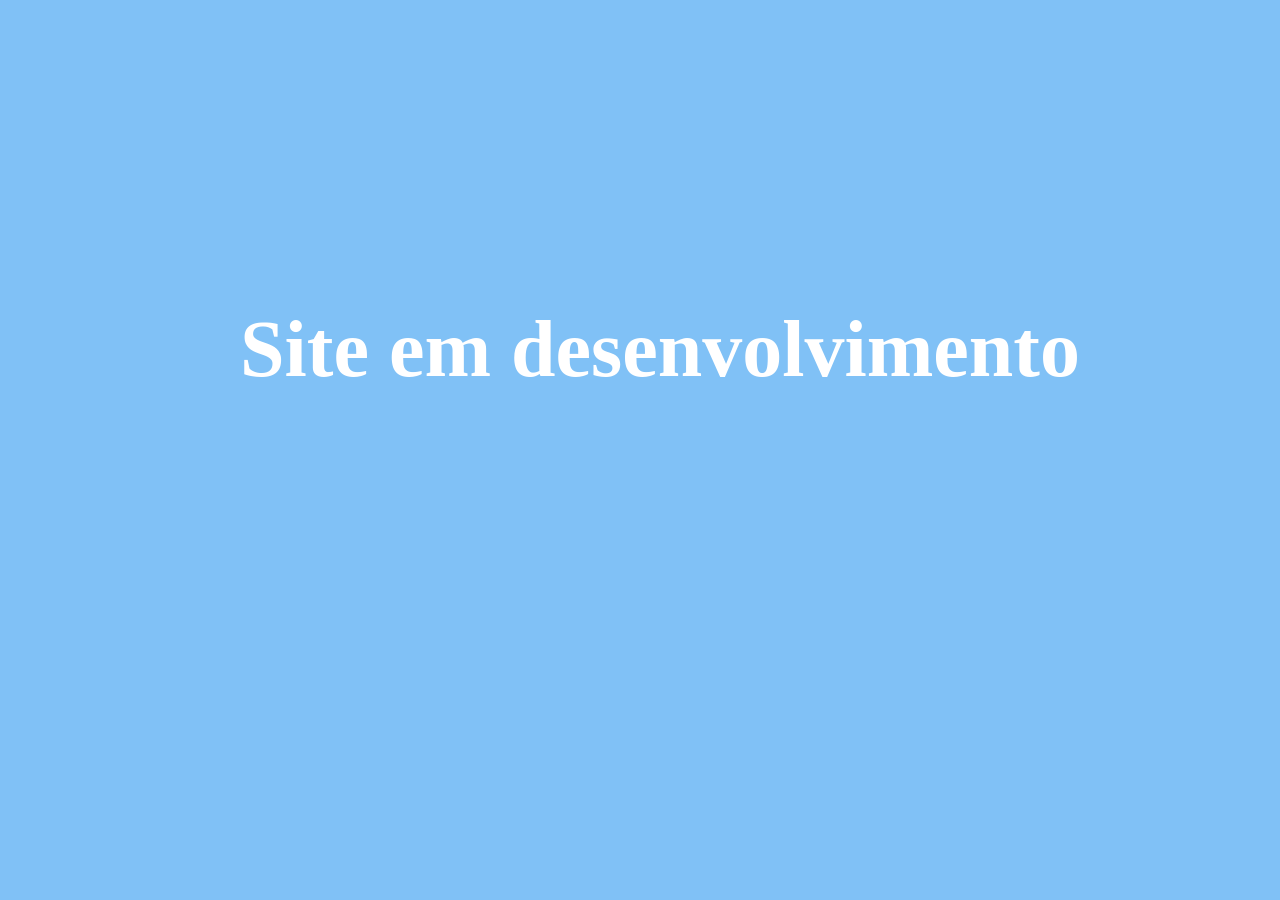
<file: index.html>
<!DOCTYPE html>
<html lang="pt-br">
<head>
    <meta charset="UTF-8">
    <meta name="viewport" content="width=device-width, initial-scale=1.0">
    <title>Shine</title>
    <link rel="stylesheet" href="style.css">
    <link rel="stylesheet" href="query.css">
    <link rel="shortcut icon" href="favicon.ico" type="image/x-icon">
</head>
<body>
    <h1 id="develop">Site em desenvolvimento</h1>
    <div class="animation">
        <div id="forma"></div>
    </div>
    <div class="animation">
        <div id="forma"></div>
    </div>
    <div class="animation">
        <div id="forma"></div>
    </div>




    <!--<main>
        <img src="texto convicente.png" class="imgg" alt="abetura">
    </main>
    <script src="confg.js"></script>
    <form action="" method="post">
        <div class="forma">
        <input type="text" name="nome" id="t.nome" placeholder="Usuário" class="ja" required>
        <br><br>
        <input type="password" name="senha" id="t.senha" placeholder="Senha" class="ja" required>
        <br><br>
        <input type="button" value="Cadastre-se" class="ja" id="bu" onclick="verificarCadastro()"   >
        </div>
    </form>
    <script async src="https://www.googletagmanager.com/gtag/js?id=G-H63JFZ30QB"></script>
    <script>
    window.dataLayer = window.dataLayer || [];
    function gtag(){dataLayer.push(arguments);}
    gtag('js', new Date());

    gtag('config', 'G-H63JFZ30QB');
    </script>-->
</body>
</html>
</file>
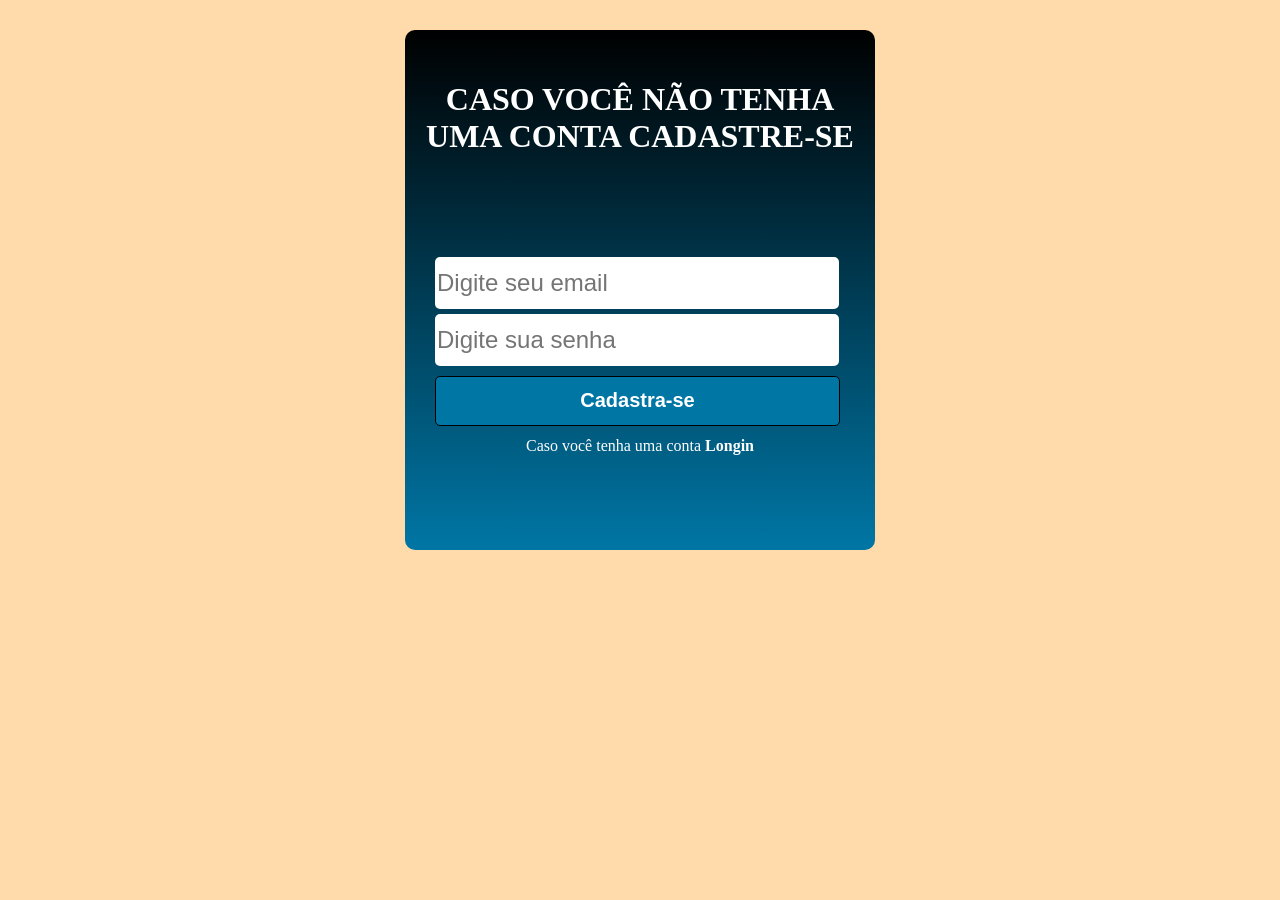
<file: cad.html>
<!DOCTYPE html>
<html lang="pt-br">
<head>
    <meta charset="UTF-8">
    <meta name="viewport" content="width=device-width, initial-scale=1.0">
    <title>Shine - Cadastra-se</title>
    <link rel="stylesheet" href="es.css">
    <link rel="stylesheet" href="query.css">
    <link rel="shortcut icon" href="favicon.ico" type="image/x-icon">
    <link rel="stylesheet" href="https://fonts.googleapis.com/css2?family=Material+Symbols+Outlined:opsz,wght,FILL,GRAD@24,400,0,0&icon_names=visibility" />
</head>
<body>
    <form id="form" method="post">
        <h1 id="text">CASO VOCÊ NÃO TENHA UMA CONTA CADASTRE-SE</h1>
        <input list="finalizacao" type="email" name="email" id="email1" placeholder="Digite seu email">
        <datalist id="finalizacao">
            <option value="@gmail.com" label="Google"></option>
            <option value="@outlook.com" label="Outlook"></option>
            <option value="@hotmail.com" label="Outlook"></option>
            <option value="@live.com" label="Outlook"></option>
            <option value="@yahoo.com" label="Yahoo"></option>
            <option value="@yahoo.com.br" label="Yahoo"></option>
            <option value="@aol.com" label="Aple"></option>
        </datalist>
        <br>
        <input type="password" name="senha" id="senha1" placeholder="Digite sua senha">
        <br>
        <button type="button" id="butao"><a href="http://israel2025.github.io/my-site/" target="_blank" rel="Entrar painel">Cadastra-se</a></button><!---Cadastro butao------>
        <p id="direcionamento">Caso você tenha uma conta <a href="site\Corpo_total\Area_login" target="_self" id="link_log">Longin</a></p>
    </form>
</body>
</html>
</file>
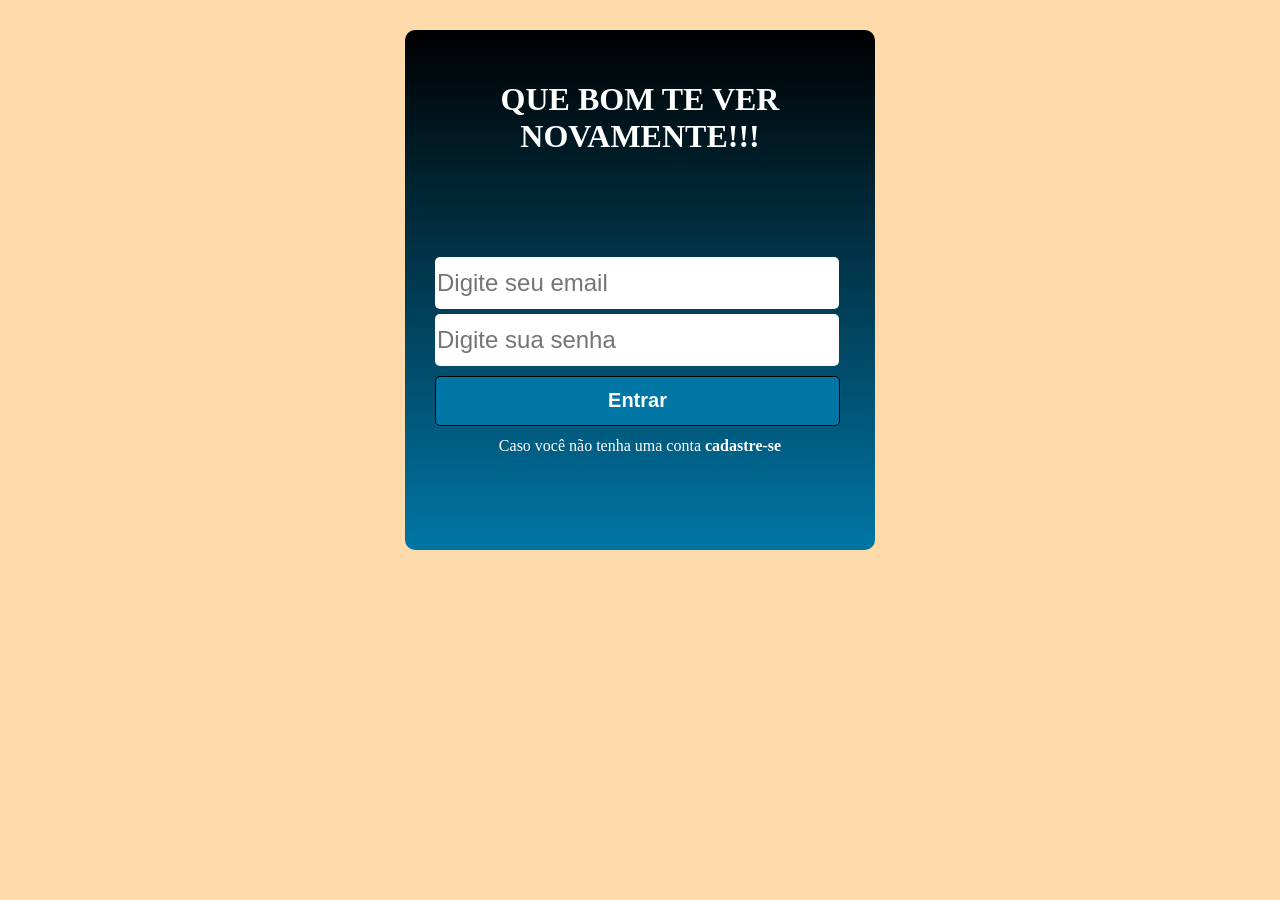
<file: login.html>
<!DOCTYPE html>
<html lang="pt-br">
<head>
    <meta charset="UTF-8">
    <meta name="viewport" content="width=device-width, initial-scale=1.0">
    <title>Shine - login</title>
    <link rel="stylesheet" href="eslog.css">
    <link rel="stylesheet" href="query.css">
    <link rel="shortcut icon" href="favicon.ico" type="image/x-icon">
    <link rel="stylesheet" href="https://fonts.googleapis.com/css2?family=Material+Symbols+Outlined:opsz,wght,FILL,GRAD@24,400,0,0&icon_names=visibility" />
</head>
<body>
    <form id="form" method="post">
        <h1 id="text">QUE BOM TE VER NOVAMENTE!!!</h1>
        <input list="finalizacao" type="email" name="email" id="email1" placeholder="Digite seu email">
        <datalist id="finalizacao">
            <option value="@gmail.com" label="Google"></option>
            <option value="@outlook.com" label="Outlook"></option>
            <option value="@hotmail.com" label="Outlook"></option>
            <option value="@live.com" label="Outlook"></option>
            <option value="@yahoo.com" label="Yahoo"></option>
            <option value="@yahoo.com.br" label="Yahoo"></option>
            <option value="@aol.com" label="Aple"></option>
        </datalist>
        <br>
        <input type="password" name="senha" id="senha1" placeholder="Digite sua senha">
        <br>
        <button type="button" id="butao"><a href="http://israel2025.github.io/my-site/" target="_blank" rel="Entrar painel">Entrar</a></button><!---Cadastro butao------>
        <p id="direcionamento">Caso você não tenha uma conta <a href="site\Corpo_total\Area_de_cadastro" target="_self" id="link_log">cadastre-se</a></p>
    </form>
</body>
</html>
</file>
<file: style.css>
@charset "UTF-8";

@import url('https://fonts.googleapis.com/css2?family=DM+Serif+Text:ital@0;1&display=swap');

#develop {
    width: 868px;
    height: 300px;
    text-align: center;
    font-size: 5em;
    color: white;
    border: 1px black;

    transform: translateX(20px) translateY(250px);
}

body {
  display: flex;
  justify-content: center;
  align-items: flex-end;
  margin: 0px;
  background-color: #80c1f6;
}

.animation {
  position: relative;
  height: 200px;
  overflow: hidden;
  animation: rise 1.5s ease-in-out infinite alternate;
  animation-delay: 0.3s;
}

.forma {
    width: 100px;
    height: 100px;
    background: #00378e;
    border-radius: 50%;
    transform: translateY(100px);
    animation: saidaanimada 1.5s ease-in-out infinite alternate;
}

@keyframes saidaanimada {
  from { transform: translateY(100%);}
  to   { transform: translateY(0);}
}




/*.imgg {
    width: 500px;
    height: 200px;
    position: absolute;
    z-index: 2;
    display: flex;
    justify-content: center;
    align-items: center;

    transform: translateY(50px) translateX(410px);
}

form {
    display: block;
    background-color: black;
    padding: 10px;
    border-radius: 10px;
    position: relative;
    z-index: 1;
    display: flex;
    justify-content: center;
    align-items: center;
    height: 600px;
    width: 500px;
    
    transform: translateY(0px) translateX(400px);
}

.ja {
    transform: translateX(5px) translateY(50px);
    height: 50px;
    width: 400px;
    border-radius: 10px;
    border: none;
    padding: 5px;
    font-size: 1.2em;   
}

#bu {
    background-color: rgb(1, 179, 1);
    font-size: 1.5em;
    font-weight: bolder;
}

#bu:hover {
    transition-duration: .2s;
    color: white;
    background-color: rgb(0, 84, 0);
    box-shadow: 0px 0px 10px white;
    text-shadow: 0px 0px 10px white;
}

#t.nome:hover {
    box-shadow: 0px 0px 10px white;
}

.bu {
    background-color: rgb(255, 121, 73);
    border: none;
    padding: 15px;
    margin: 10px;
    border-radius: 5px;
    cursor: pointer;
    font-size: 1.1em;
    font-weight: bolder;
}

.bu:hover {
    background-color: rgb(133, 36, 0);
    color: white;
    transition-duration: .5s;
    text-shadow: 0px 0px 10px orange;
    box-shadow: 0px 0px 10px orange;
}*/
</file>
<file: query.css>
@charset "UTF-8";

@media (max-width: 600px) {
    
    body {
      background-color: lightgray;
      overflow: hidden;
    }

    .imgg{
        width: 400px;
        height: 200px;

        transform: translateY(86px) translateX(100px);
    }

    form {
        position: absolute;
        top: 50%;
        left: 50%;
        transform: translate(-50%, -50%);
        width: 350px;
        height: 500px;
        border-radius: 10px;
        display: flex;
        justify-content: center;
        align-items: center;
  }

  .ja {
    transform: translateY(100px) translateX(5px);
    margin: 10px;
    width: 250px;
  }

  .forma {
    display: block;
    margin-bottom: 10px;
  }

  #mid {
    transform: translateX(130px) translateY(-100px);
    font-size: 1.1em;
    font-weight: bolder;
    text-align: left;
    padding: 5px;
    width: 90%;
    word-break: break-all;
  }
}

@media (min-width: 601px) and (max-width: 1024px) {
  
}

@media (min-width: 1441) {
  #mid {
    white-space: nowrap;
  }
}
</file>
<file: es.css>
@charset "UTF-8";

body {
    height: 100%;
    margin-top: 30px;
    background-color: rgb(255, 219, 171);
}

#form {
    background-image: linear-gradient(to bottom, black, rgb(0, 118, 165));
    margin: auto;
    padding: 10px;
    width: 450px;
    height: 500px;
    border-radius: 10px;
}

#email1 {
    font-size: 1.5em;
    border-radius: 5px;
    border: none;
    margin-bottom: 5px;
    width: 400px;
    height: 50px;
    transform: translateX(20px) translateY(100px);
}

#senha1 {
    font-size: 1.5em;
    border-radius: 5px;
    border: none;
    margin-bottom: 5px;
    width: 400px;
    height: 50px;
    transform: translateX(20px) translateY(100px);
}

#butao {
    border: 1px solid black;
    border-radius: 5px;
    background-color: rgb(0, 118, 165);
    width: 405px;
    height: 50px;
    transform: translateX(20px) translateY(105px);
}

#butao:hover {
    background-color: rgb(0, 58, 97);
    cursor: pointer;
}

a {
    text-decoration: none;
    font-size: 1.5em;
    color: white;
    font-weight: bolder;
}

#text {
    color: white;
    text-align: center;
    transform: translateY(20px);
}

#direcionamento {
    color: white;
    text-align: center;
    transform: translateY(100px);
}

#link_log {
    font-size: 1em;
}
</file>
<file: eslog.css>
@charset "UTF-8";

body {
    height: 100%;
    margin-top: 30px;
    background-color: rgb(255, 219, 171);
}

#form {
    background-image: linear-gradient(to bottom, black, #0076a5);
    margin: auto;
    padding: 10px;
    width: 450px;
    height: 500px;
    border-radius: 10px;
}

#email1 {
    font-size: 1.5em;
    border-radius: 5px;
    border: none;
    margin-bottom: 5px;
    width: 400px;
    height: 50px;
    transform: translateX(20px) translateY(100px);
}

#senha1 {
    font-size: 1.5em;
    border-radius: 5px;
    border: none;
    margin-bottom: 5px;
    width: 400px;
    height: 50px;
    transform: translateX(20px) translateY(100px);
}

#butao {
    border: 1px solid black;
    border-radius: 5px;
    background-color: rgb(0, 118, 165);
    width: 405px;
    height: 50px;
    transform: translateX(20px) translateY(105px);
}

#butao:hover {
    background-color: rgb(0, 58, 97);
    cursor: pointer;
}

a {
    text-decoration: none;
    font-size: 1.5em;
    color: white;
    font-weight: bolder;
}

#text {
    color: white;
    text-align: center;
    transform: translateY(20px);
}

#direcionamento {
    color: white;
    text-align: center;
    transform: translateY(100px);
}

#link_log {
    font-size: 1em;
}
</file>
